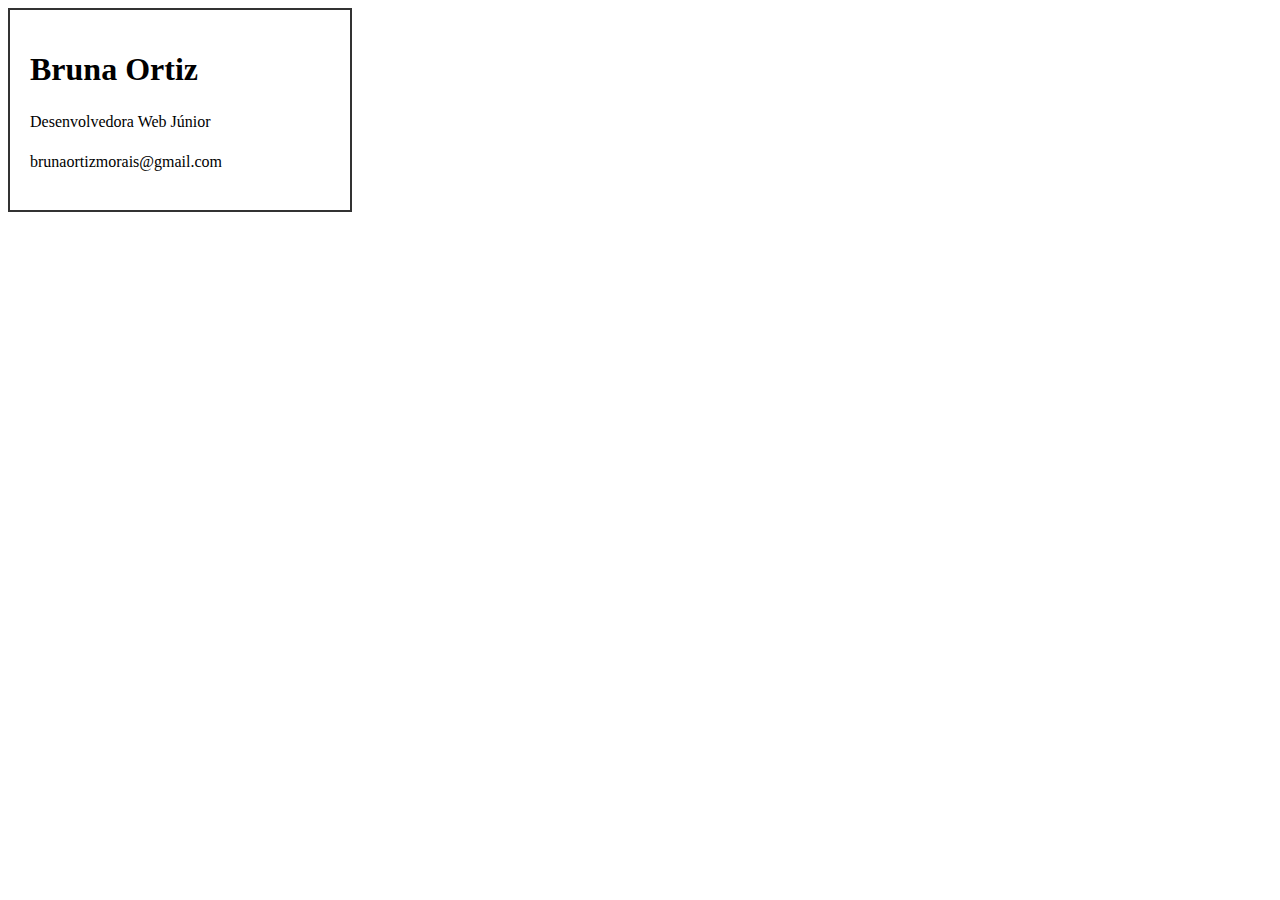
<file: Mentoria-HTML/Aula3/index.html>
<!DOCTYPE html>
<html lang="en">
<head>
    <meta charset="UTF-8">
    <meta name="viewport" content="width=device-width, initial-scale=1.0">
    <link rel="stylesheet" href="style.css">
    <title>Document</title>
</head>
<body>
    
    <div class="cartao">
        <h1>Bruna Ortiz</h1>
        <p>Desenvolvedora Web Júnior</p>
        <p>brunaortizmorais@gmail.com</p>
    </div>
</body>
</html>
</file>
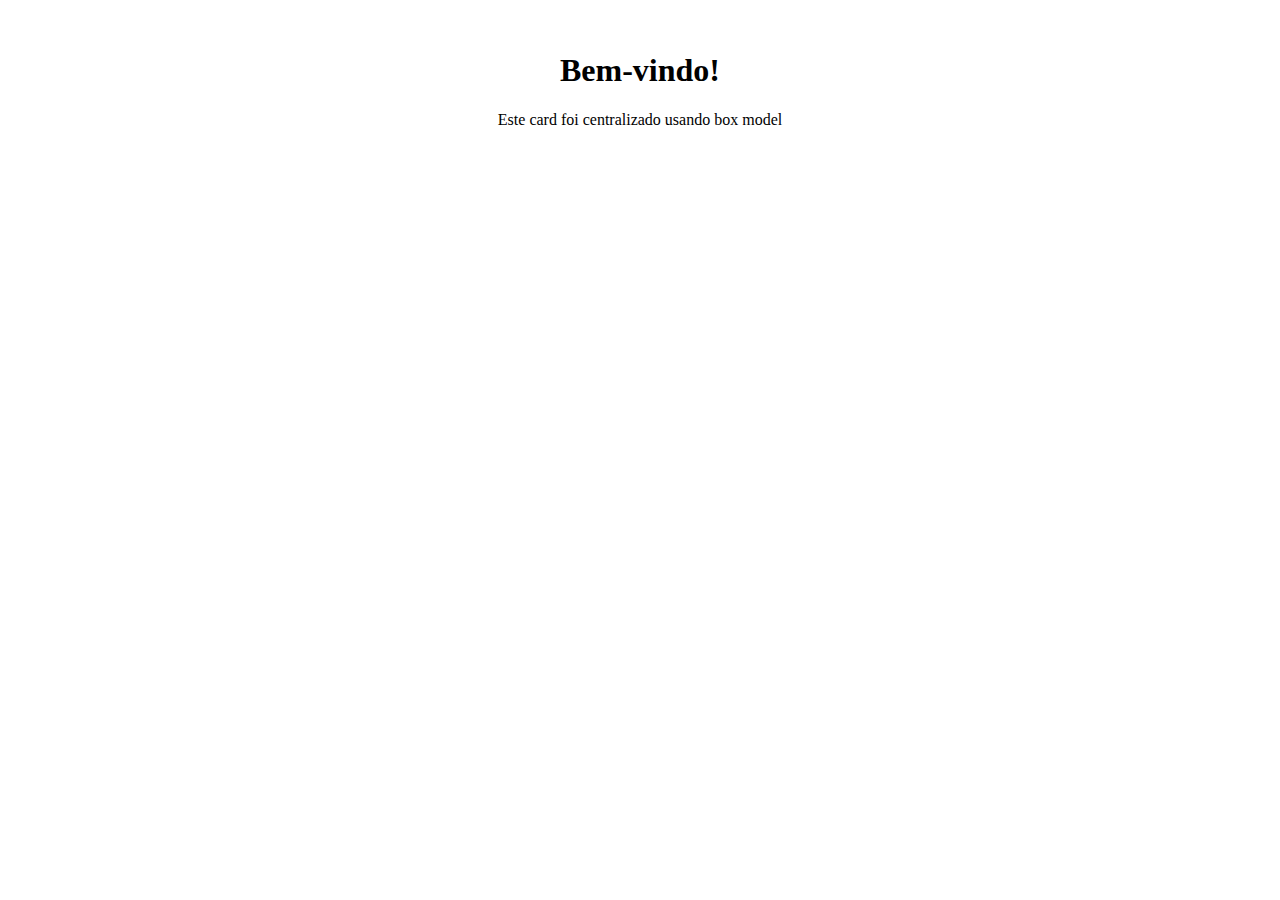
<file: Mentoria-HTML/Aula3/indexe.html>
<!DOCTYPE html>
<html lang="en">
<head>
    <meta charset="UTF-8">
    <meta name="viewport" content="width=device-width, initial-scale=1.0">
    <link rel="stylesheet" href="styles.css">
    <title>Document</title>
</head>
<body>
    
    <div class="cartao">
        <h1>Bem-vindo!</h1>
        <p>Este card foi centralizado usando box model</p>
    </div>
</body>
</html>
</file>
<file: Mentoria-HTML/Aula3/style.css>
.cartao {
    background: color #f4f4f4;
    width: 300px;
    border: 2px solid #333;
    padding: 20px
}

.cartao p {
    line-height: 1.5;
}
</file>
<file: Mentoria-HTML/Aula3/styles.css>
.cartao {
    background-color: #fff;
    border: 1px solid #0000;
    padding: 20px;
    width: 400px;
    margin: 10px auto;
    border-radius: 8px;
}

.cartao h1, p {
    text-align: center;
}
</file>
